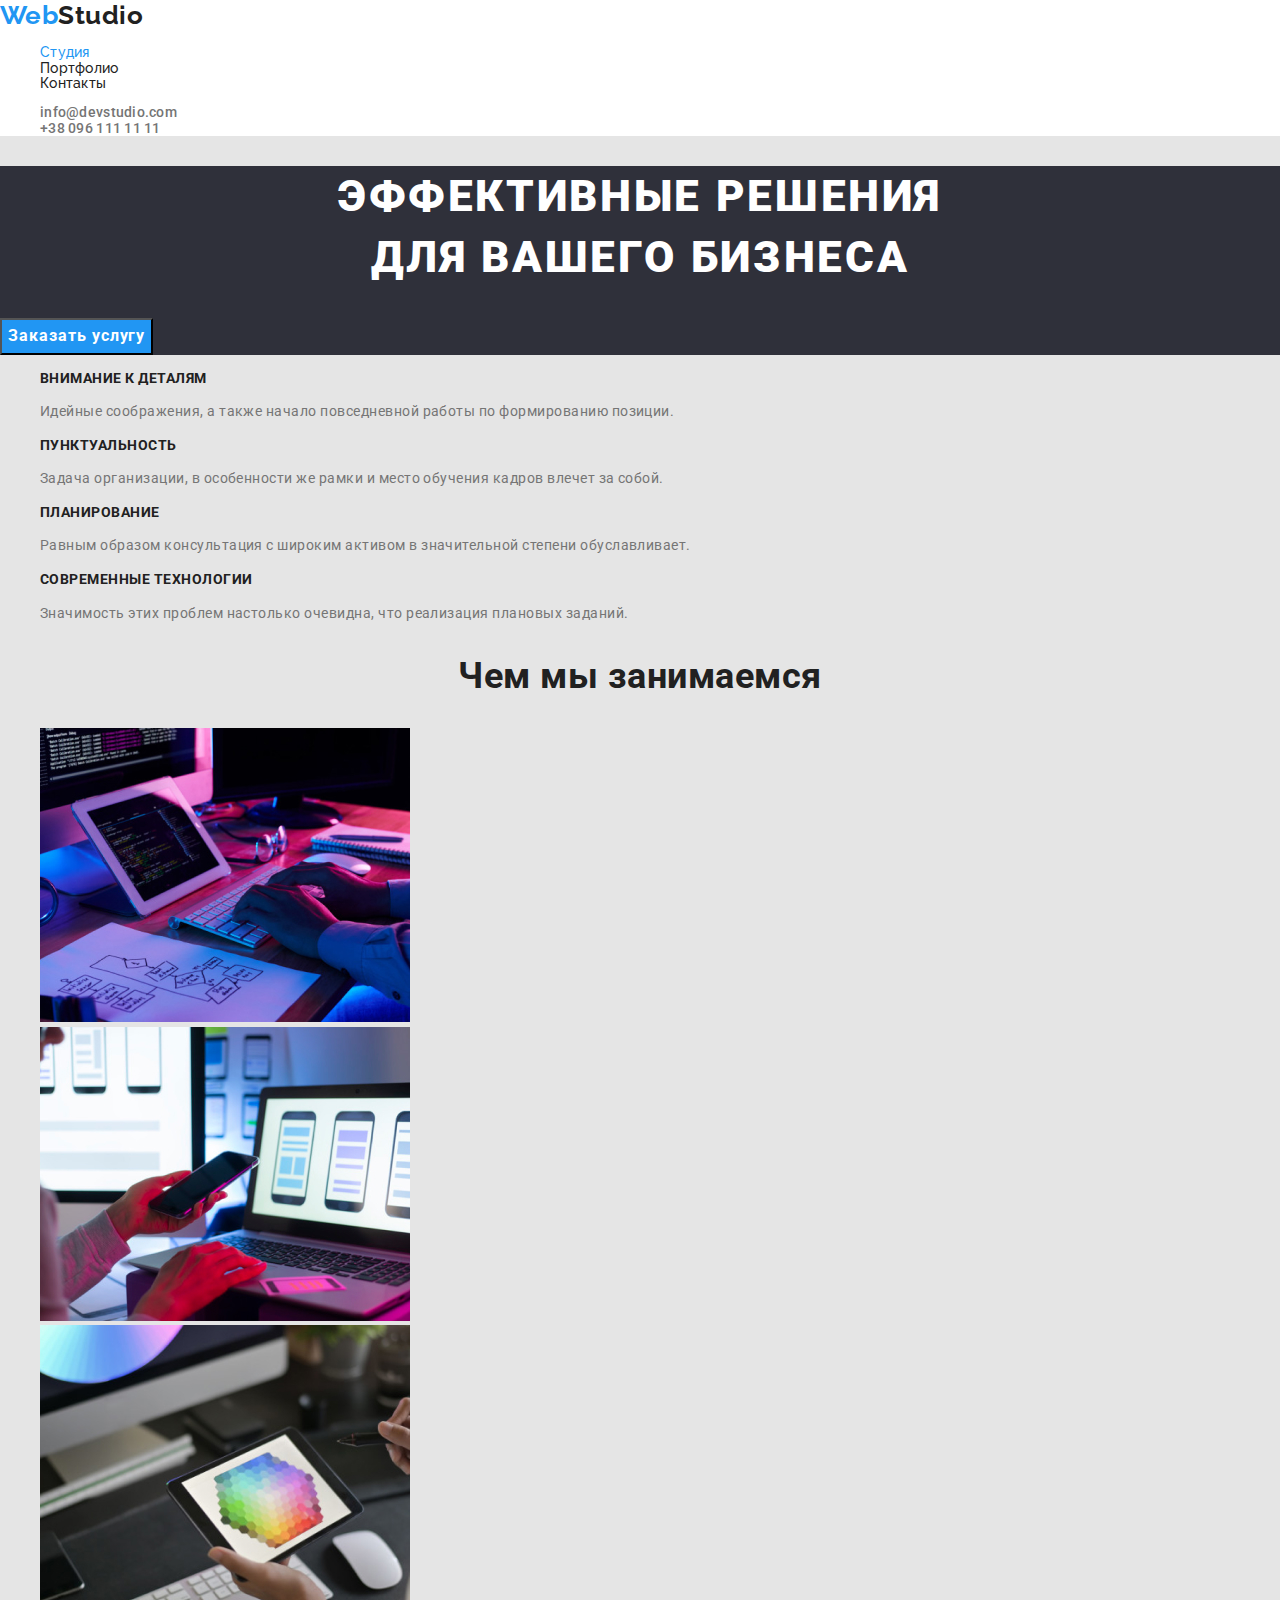
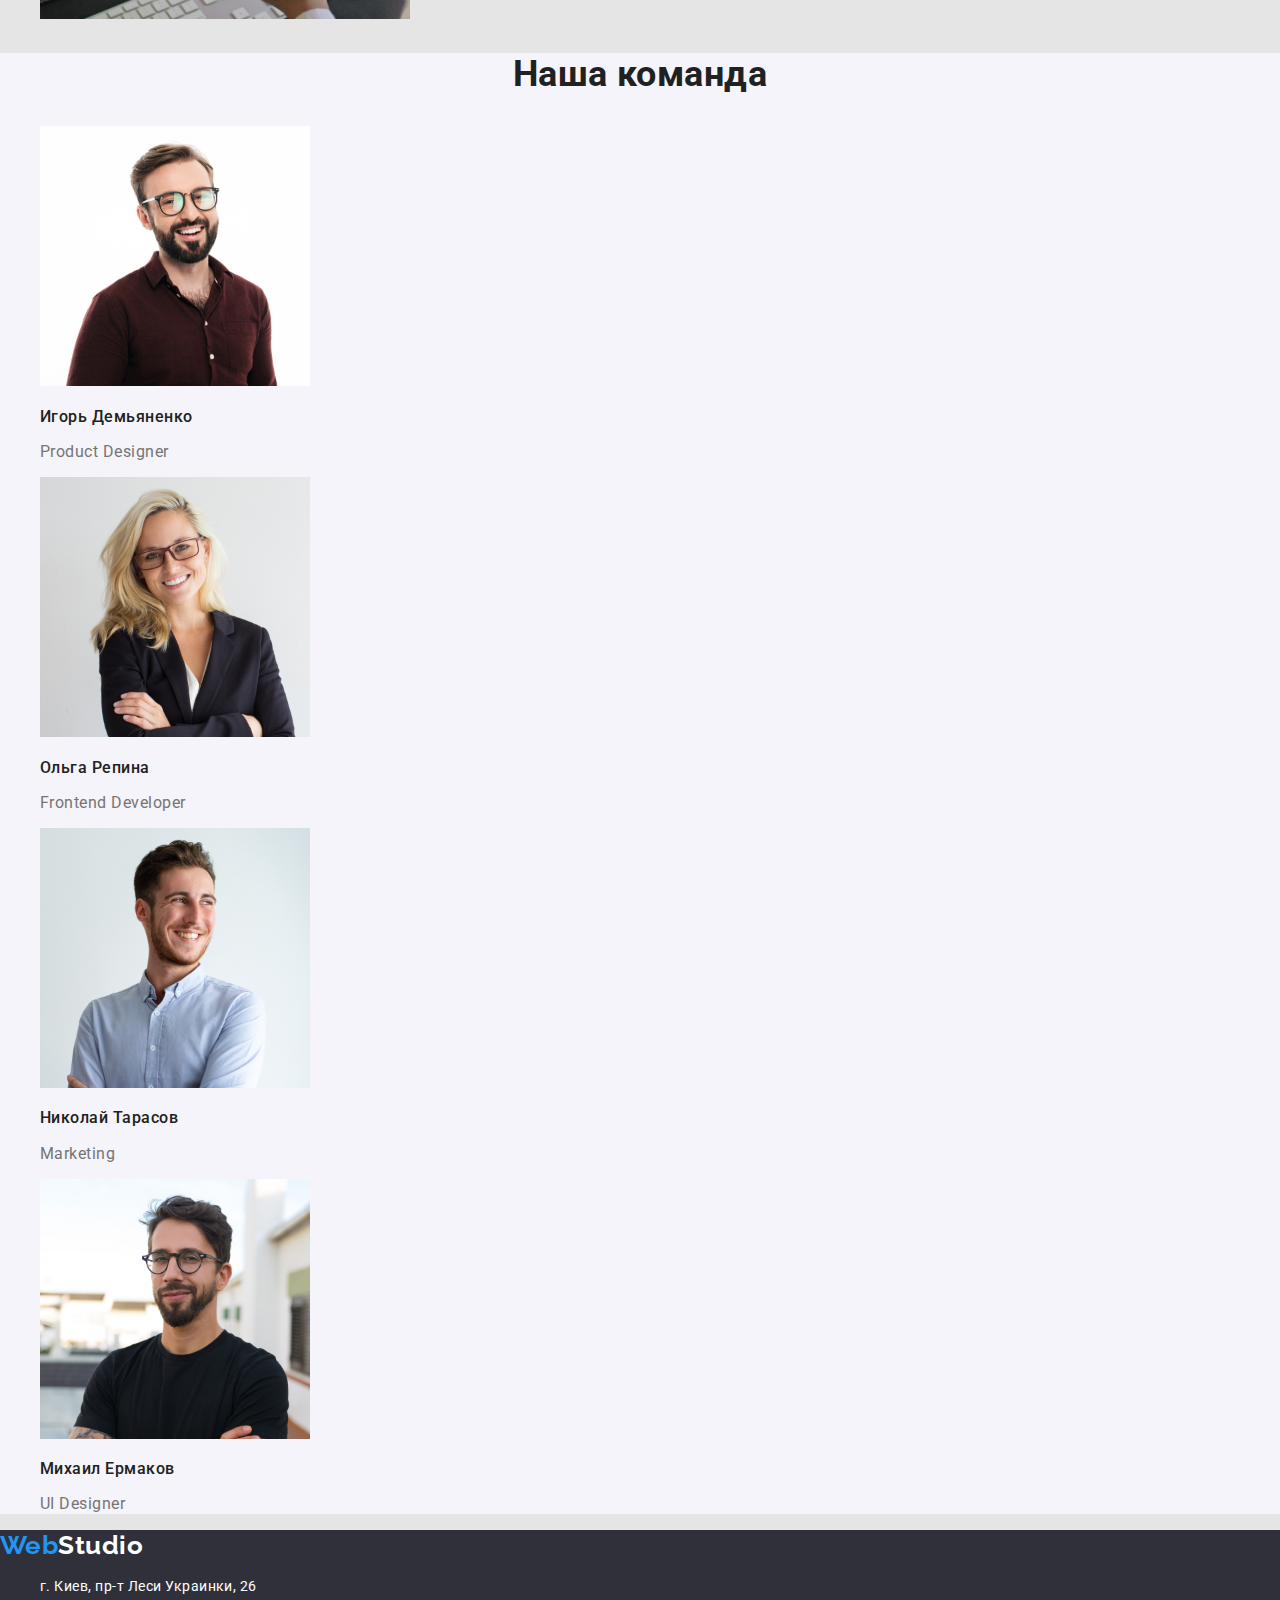
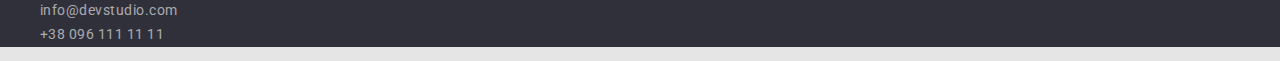
<file: index.html>
<!DOCTYPE html>
<html lang="ru">
<head>
    <meta charset="UTF-8">
    <meta name="viewport" content="width=<device-width>, initial-scale=1.0">
    <title>Document</title>
    <link rel="stylesheet" href="https://cdnjs.cloudflare.com/ajax/libs/modern-normalize/1.0.0/modern-normalize.css">
    <link rel="stylesheet" href="./css/styles.css" />
    <link rel="preconnect" href="https://fonts.gstatic.com">
    <link href="https://fonts.googleapis.com/css2?family=Raleway:wght@700&family=Roboto:wght@400;500;700;900&display=swap"
        rel="stylesheet">
</head>

<body>
    <header>
        <nav class="logo">
            <!--Ссылка на главную страницу сайта-->
            <a href="">
                <span class="logo-accent">Web</span>Studio
            </a>

            <!--Ссылки на другие страницы сайта-->
            <ul class="site-nav">
                <li><a class="current" href="./index.html">Студия</a></li>
                <li><a href="./portfolio.html">Портфолио</a></li>
                <li><a href="">Контакты</a></li>
            </ul>
        </nav>
            
            <!--Контакты-->
            <ul class="contacts">
                <li><a href="mailto:info@devstudio.com">info@devstudio.com</a></li>
                <li><a href="tel:+380961111111">+38 096 111 11 11</a></li>
            </ul>
    </header>

    <main>
        <!--Баннер-->
        <section class="hero">
            <h1 class="title">Эффективные решения <br/> для вашего бизнеса</h1>
            <button class="button" type="button">Заказать услугу</button>
        </section>
    
        <!--Преимущества-->
        <section class="benefits">
            <!--Заголовка "Преимущества" в макете нету-->
            <h2 hidden>Преимущества</h2>
            <ul>
                <li>
                    <h3 class="title">Внимание к деталям</h3>
                    <p class="essence">Идейные соображения, а также начало повседневной работы по формированию позиции.</p>
                </li>
                <li>
                    <h3 class="title">Пунктуальность</h3>
                    <p class="essence">Задача организации, в особенности же рамки и место обучения кадров влечет за собой.</p>
                </li>
                <li>
                    <h3 class="title">Планирование</h3>
                    <p class="essence">Равным образом консультация с широким активом в значительной степени обуславливает.</p>
                </li>
                <li>
                    <h3 class="title">Современные технологии</h3>
                    <p class="essence">Значимость этих проблем настолько очевидна, что реализация плановых заданий.</p>
                </li>
            </ul>
        </section>

        <!--Чем мы занимаемся-->
        <section class="activity">
            <h2 class="title">Чем мы занимаемся</h2>
            <ul>
                <li><img src="./images/img1.jpg" alt="ПК" width="370"></li>
                <li><img src="./images/img2.jpg" alt="Ноутбук" width="370"></li>
                <li><img src="./images/img3.jpg" alt="Планшет" width="370"></li>
            </ul>
        </section>

        <!--Наша команда-->
        <section class="team">
            <h2 class="title">Наша команда</h2>
            <ul>
                <li>
                    <img src="./images/img4.jpg" alt="Фото наша команда 1" width="270">
                    <h3 class="name">Игорь Демьяненко</h3>
                    <p class="position" lang="en">Product Designer</p>
                </li>
                <li>
                    <img src="./images/img5.jpg" alt="Фото наша команда 2" width="270">
                    <h3 class="name">Ольга Репина</h3>
                    <p class="position" lang="en">Frontend Developer</p>
                </li>
                <li>
                    <img src="./images/img6.jpg" alt="Фото наша команда 3" width="270">
                    <h3 class="name">Николай Тарасов</h3>
                    <p class="position" lang="en">Marketing</p>
                </li>
                <li>
                    <img src="./images/img7.jpg" alt="Фото наша команда 4" width="270">
                    <h3 class="name">Михаил Ермаков</h3>
                    <p class="position" lang="en">UI Designer</p>
                </li>
            </ul>
        </section>
    </main>
    
    <footer class="footer">
        <nav>
            <!--Ссылка на главную страницу сайта-->
            <a class="logo" href="">
                <span class="logo-accent">Web</span>Studio
            </a>
        </nav>
            <ul>
                <li><address class="address">г. Киев, пр-т Леси Украинки, 26</address></li>
                <li class="addressbox"><a href="mailto:info@devstudio.com">info@devstudio.com</a></li>
                <li class="addressbox"><a href="tel:+380961111111">+38 096 111 11 11</a></li>
            </ul>
    </footer>

</body>
</html>
</file>
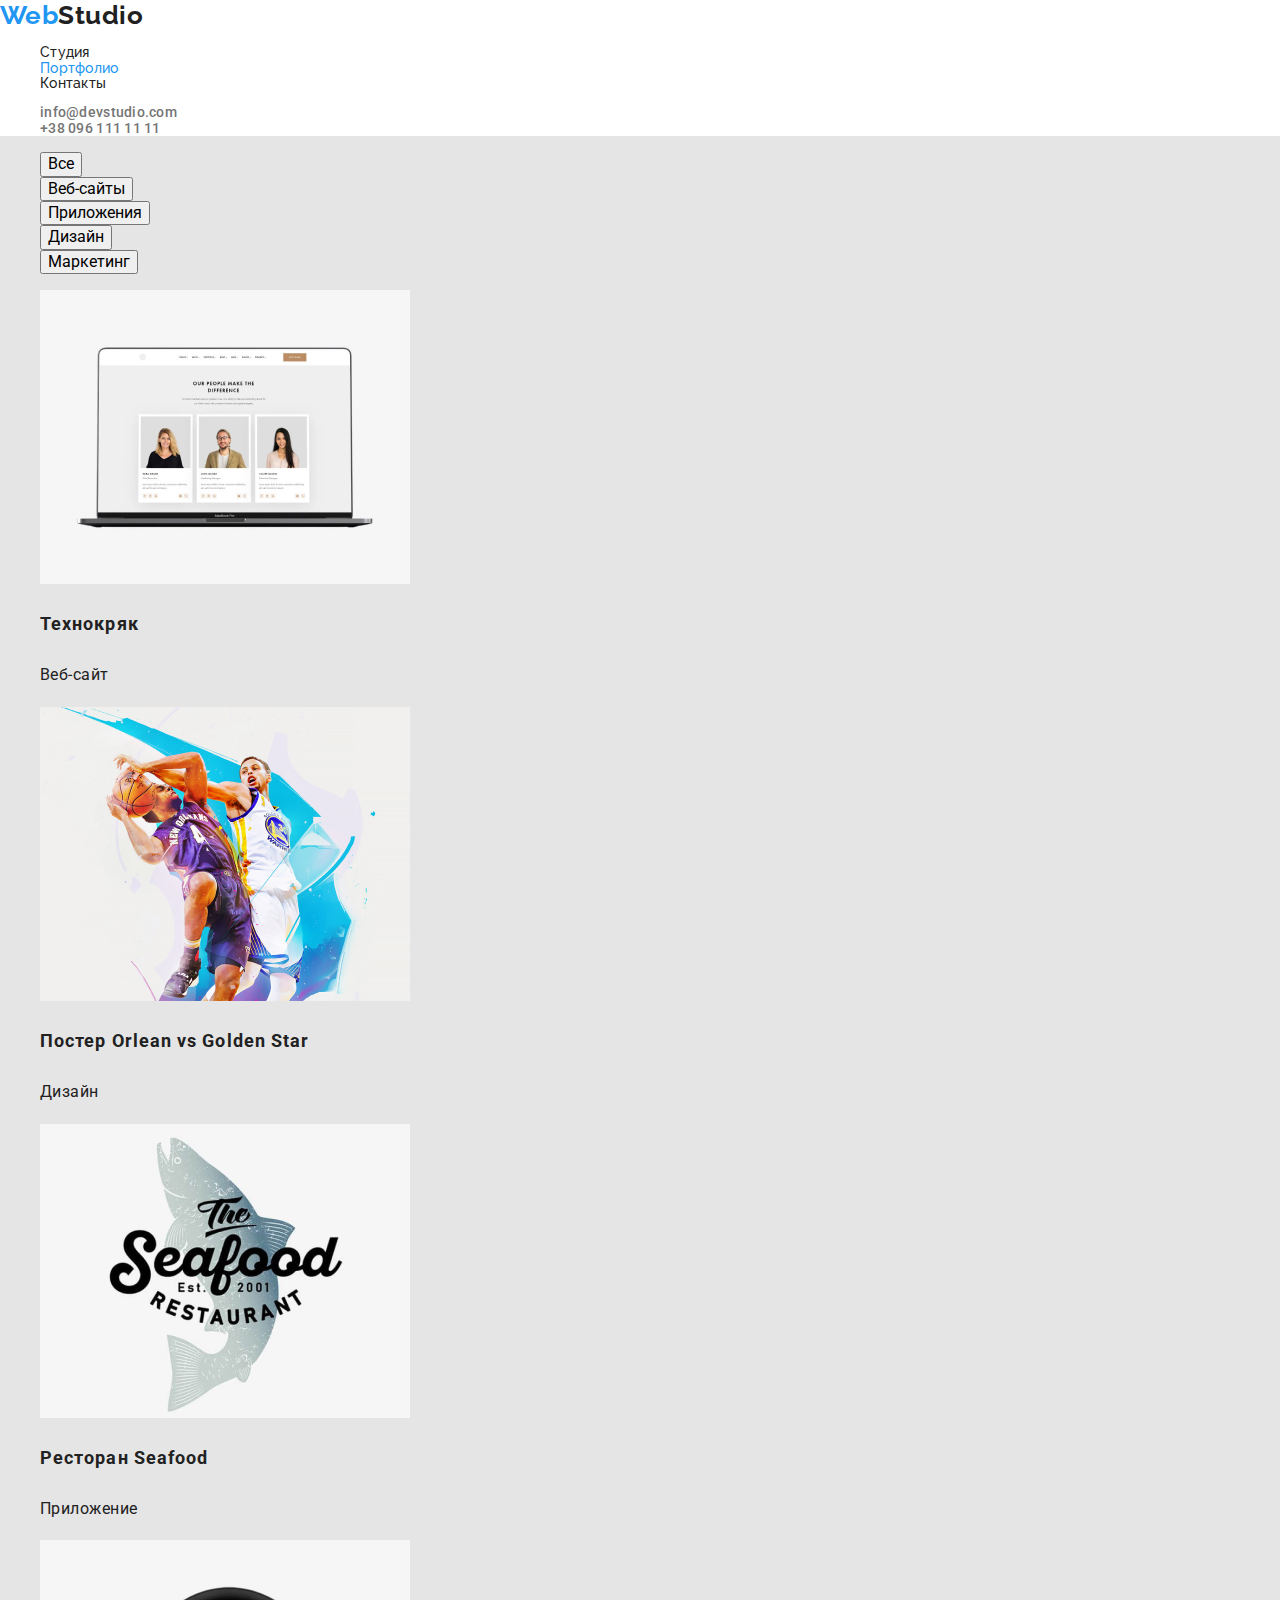
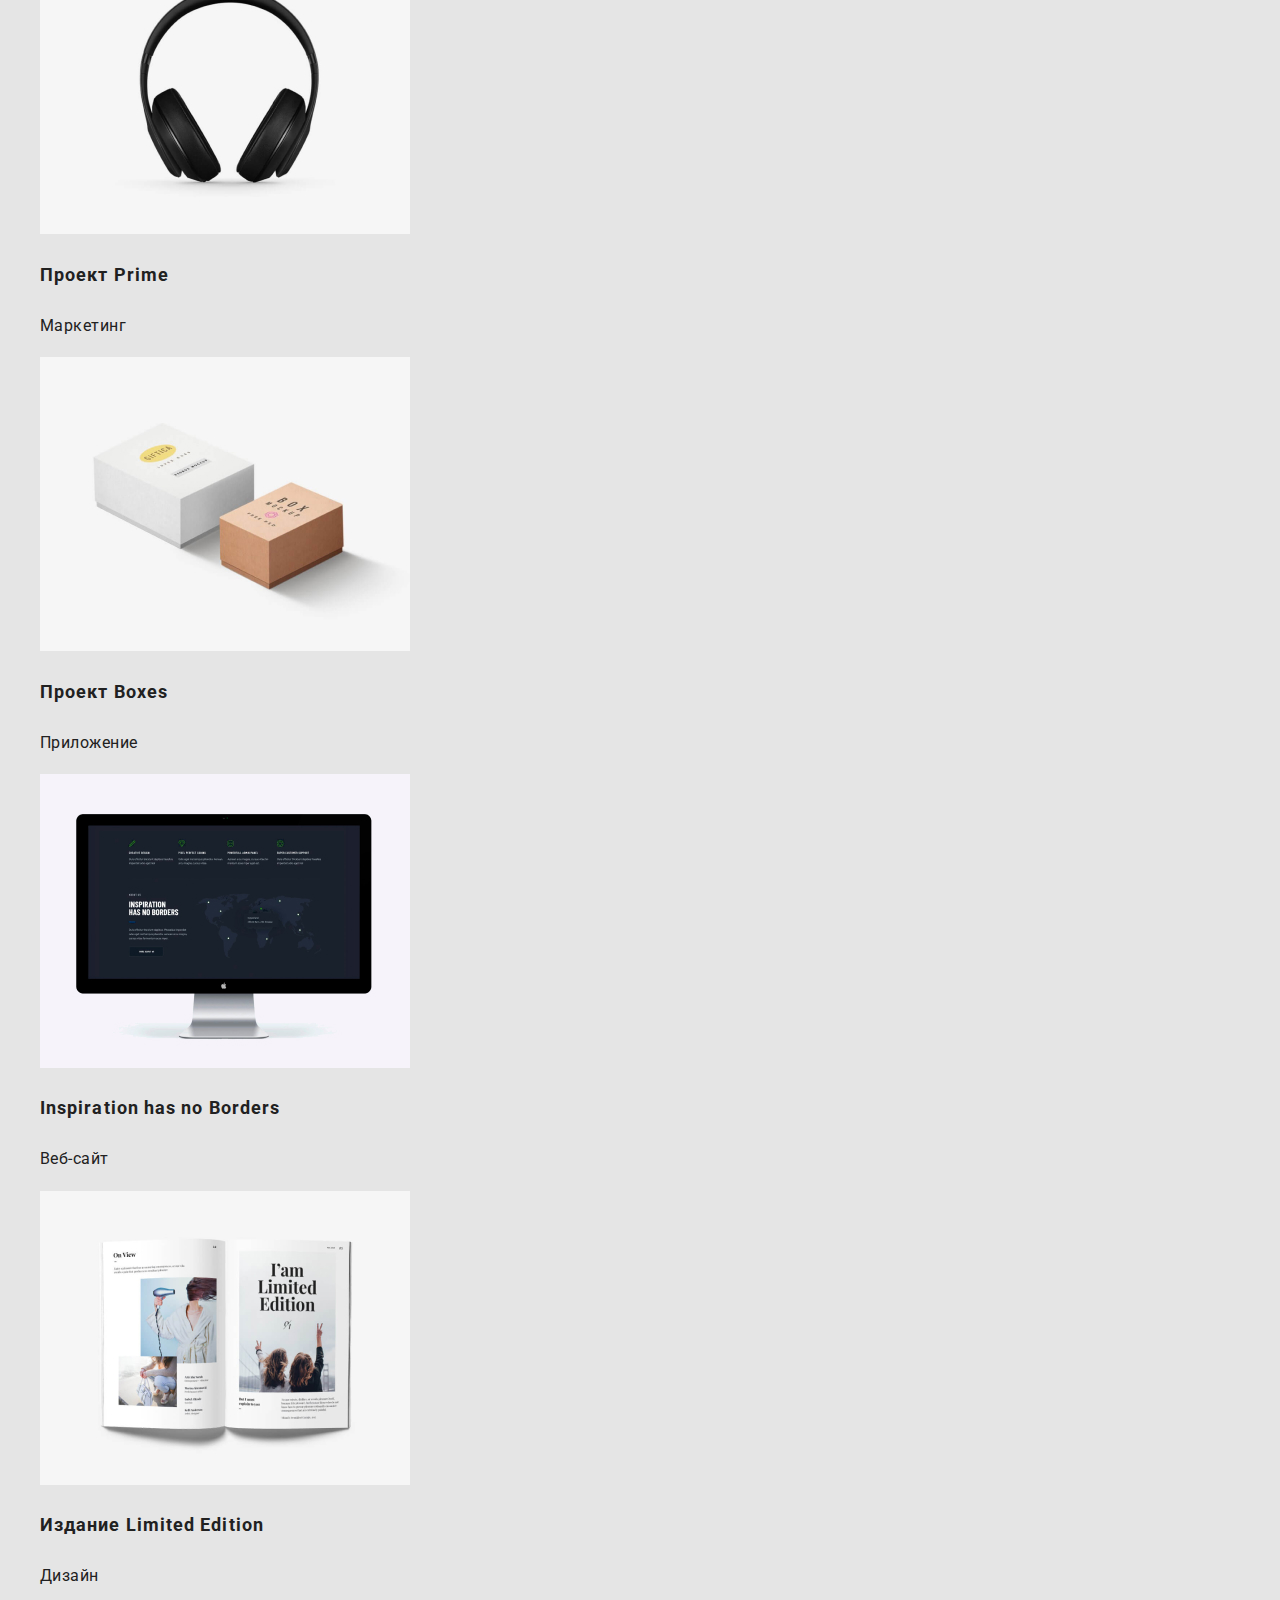
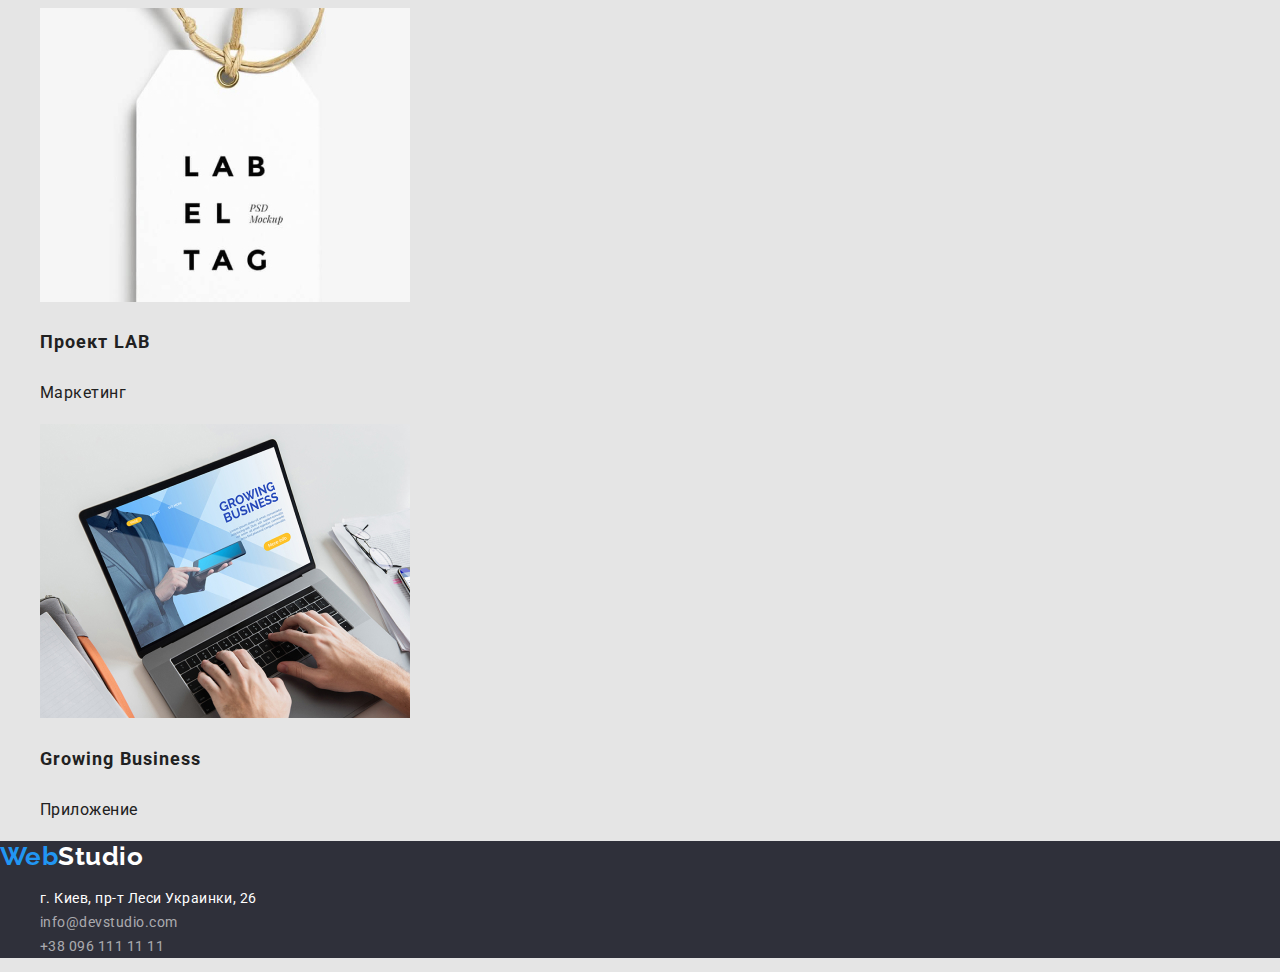
<file: portfolio.html>
<!DOCTYPE html>
<html lang="ru">
<head>
    <meta charset="UTF-8">
    <meta name="viewport" content="width=device-width, initial-scale=1.0">
    <title>Document</title>
    <link rel="stylesheet" href="https://cdnjs.cloudflare.com/ajax/libs/modern-normalize/1.0.0/modern-normalize.css">
    <link rel="stylesheet" href="./css/styles.css" />
    <link rel="preconnect" href="https://fonts.gstatic.com">
    <link href="https://fonts.googleapis.com/css2?family=Raleway:wght@700&family=Roboto:wght@400;500;700;900&display=swap"
        rel="stylesheet">
</head>

<body>
    <header>
        <nav class="logo">
            <!--Ссылка на главную страницу сайта-->
            <a href="">
                <span class="logo-accent">Web</span>Studio
            </a>
    
            <!--Ссылки на другие страницы сайта-->
            <ul class="site-nav">
                <li><a href="./index.html">Студия</a></li>
                <li><a class="current" href="./portfolio.html">Портфолио</a></li>
                <li><a href="">Контакты</a></li>
            </ul>
        </nav>
            
            <!--Контакты-->
            <ul class="contacts">
                <li><a href="mailto:info@devstudio.com">info@devstudio.com</a></li>
                <li><a href="tel:+380961111111">+38 096 111 11 11</a></li>
            </ul>
            </header>
    
    <main>
        <section>
            <h1 hidden>Портфолио</h1>
            <!--Фильтр по работам-->
            <h2 hidden>Фильтр</h2>
            <ul>
                <li><button class="button-filter" type="button">Все</button></li>
                <li><button class="button-filter" type="button">Веб-сайты</button></li>
                <li><button class="button-filter" type="button">Приложения</button></li>
                <li><button class="button-filter" type="button">Дизайн</button></li>
                <li><button class="button-filter" type="button">Маркетинг</button></li>
            </ul>
            <!--Примеры работ-->
            <h2 hidden>Примеры работ</h2>
            <ul class="portfolio">
                <li>
                    <img src=./images/img8.jpg alt="На экране три карточки контакта" width="370">
                    <h3 class="name">Технокряк</h3>
                    <p class="type">Веб-сайт</p>
                </li>
                <li>
                    <img src=./images/img9.jpg alt="Два баскетболиста с мячом" width="370">
                    <h3 class="name">Постер <span lang="en">Orlean vs Golden Star</span></h3>
                    <p class="type">Дизайн</p>
                </li>
                <li>
                    <img src=./images/img10.jpg alt="Логотип рыбного ресторана" width="370">
                    <h3 class="name">Ресторан <span lang="en">Seafood</span></h3>
                    <p class="type">Приложение</p>
                </li>
                <li>
                    <img src=./images/img11.jpg alt="Накладные наушники" width="370">
                    <h3 class="name">Проект <span lang="en">Prime</span></h3>
                    <p class="type">Маркетинг</p>
                </li>
                <li>
                    <img src=./images/img12.jpg alt="Две коробки: одна белая, другая крафт" width="370">
                    <h3 class="name">Проект <span lang="en">Boxes</span></h3>
                    <p class="type">Приложение</p>
                </li>
                <li>
                    <img src=./images/img13.jpg alt="Монитор с изображением континентов" width="370">
                    <h3 class="name" lang="en">Inspiration has no Borders</h3>
                    <p class="type">Веб-сайт</p>
                </li>
                <li>
                    <img src=./images/img14.jpg alt="Открытый журнал с фото девушки, которая сушит волосы" width="370">
                    <h3 class="name">Издание <span lang="en">Limited Edition</span></h3>
                    <p class="type">Дизайн</p>
                </li>
                <li>
                    <img src=./images/img15.jpg alt="Бирка белого цвета с бичёвкой" width="370">
                    <h3 class="name">Проект <span lang="en">LAB</span></h3>
                    <p class="type">Маркетинг</p>
                </li>
                <li>
                    <img src=./images/img16.jpg alt="Открытый ноутбук и руки на клавиатуре" width="370">
                    <h3 class="name" lang="en">Growing Business</h3>
                    <p class="type">Приложение</p>
                </li>
            </ul>
        </section>
    </main>

    <footer class="footer">
        <nav>
            <!--Ссылка на главную страницу сайта-->
            <a class="logo" href="">
                <span class="logo-accent">Web</span>Studio
            </a>
        </nav>
        <ul>
            <li>
                <address class="address">г. Киев, пр-т Леси Украинки, 26</address>
            </li>
            <li class="addressbox"><a href="mailto:info@devstudio.com">info@devstudio.com</a></li>
            <li class="addressbox"><a href="tel:+380961111111">+38 096 111 11 11</a></li>
        </ul>
    </footer>
</body>
</html>
</file>
<file: css/styles.css>
/*основной цвет фона #E5E5E5;*/
/*дополнительный цвет фона #F5F4FA;*/
/*цвет-акцент фона #2F303A;*/
/*цвет шапки #FFFFFF;*/

/*основной цвет шрифта #212121;*/
/*дополнительный цвет шрифта #757575;*/
/*цвет-акцент шрифта #2196F3;*/
/*цвет шрифта для цвета-акцента фона #FFFFFF;*/
/*цвет для контактов в подвале rgba(255, 255, 255, 0.6);*/
:root {
  /*цвет текста*/
  --main-text-color: #212121;
  --secondary-text-color: #757575;
  --accent-text-color: #2196f3;
  --bgc-accent-text-color: #ffffff;
  --footer-addressbox-text-color: rgba(255, 255, 255, 0.6);
  /*цвет фона*/
  --main-bgc: #e5e5e5;
  --secondary-bgc: #f5f4fa;
  --accent-bgc: #2f303a;
  --header-bgc: #ffffff;
  --button-bgc: #2196f3;
}
body {
  color: var(--main-text-color);
  background-color: var(--main-bgc);
  font-family: Roboto, sans-serif;
  letter-spacing: 0.03em;
}
ul {
  list-style: none;
}
/*шапка*/
header {
  background-color: var(--header-bgc);
}
.logo {
  font-family: Raleway;
  font-weight: bold;
  font-size: 26px;
  line-height: 1.2;
}
.logo a {
  color: var(--main-text-color);
  text-decoration: none;
}
.logo-accent {
  color: var(--accent-text-color);
}
.site-nav {
  font-weight: 500;
  font-size: 14px;
  line-height: 1.1;
  letter-spacing: 0.02em;
}
.site-nav a {
  color: var(--main-text-color);
  text-decoration: none;
}
.site-nav a:hover,
.site-nav a:focus {
  color: var(--accent-text-color);
}
.contacts {
  font-weight: 500;
  font-size: 14px;
  line-height: 1.1;
  letter-spacing: 0.02em;
}
.contacts a {
  color: var(--secondary-text-color);
  text-decoration: none;
}
.contacts a:hover,
.contacts a:focus {
  color: var(--accent-text-color);
}
/*баннер*/
.hero {
  background-color: var(--accent-bgc);
}
.hero .title {
  color: var(--bgc-accent-text-color);
  font-weight: 900;
  font-size: 44px;
  line-height: 1.4;
  text-align: center;
  letter-spacing: 0.06em;
  text-transform: uppercase;
}
.button {
  color: var(--bgc-accent-text-color);
  background-color: var(--button-bgc);
  font-family: inherit;
  font-weight: bold;
  font-size: 16px;
  line-height: 1.9;
  letter-spacing: 0.06em;
}
/*преимущества*/
.benefits .title {
  font-weight: bold;
  font-size: 14px;
  line-height: 1.1;
  text-transform: uppercase;
}
.benefits .essence {
  color: var(--secondary-text-color);
  font-size: 14px;
  line-height: 1.7;
}
/*чем мы занимаемся*/
.activity .title {
  font-weight: bold;
  font-size: 36px;
  line-height: 1.2;
  text-align: center;
}
/*наша команда*/
.team {
  background-color: var(--secondary-bgc);
}
.team .title {
  font-weight: bold;
  font-size: 36px;
  line-height: 1.2;
  text-align: center;
}
.team .name {
  font-weight: 500;
  font-size: 16px;
  line-height: 1.2;
}
.team .position {
  color: var(--secondary-text-color);
  font-size: 16px;
  line-height: 1.2;
}
.footer {
  background-color: var(--accent-bgc);
  color: var(--bgc-accent-text-color);
  font-size: 14px;
  line-height: 1.7;
}
.footer a {
  color: var(--bgc-accent-text-color);
  text-decoration: none;
}
.address {
  font-style: normal;
}
.addressbox a {
  color: var(--footer-addressbox-text-color);
}
.site-nav .current {
  color: var(--accent-text-color);
}

/*страница портфолио*/
.button-filter {
  font-family: inherit;
}
.button-filter:hover,
.button-filter:focus {
  color: var(--bgc-accent-text-color);
  background-color: var(--button-bgc);
}
.portfolio .name {
  font-size: 18px;
  line-height: 2;
  letter-spacing: 0.06em;
}
.portfolio .type {
  font-size: 16px;
  line-height: 1.9;
}
</file>
